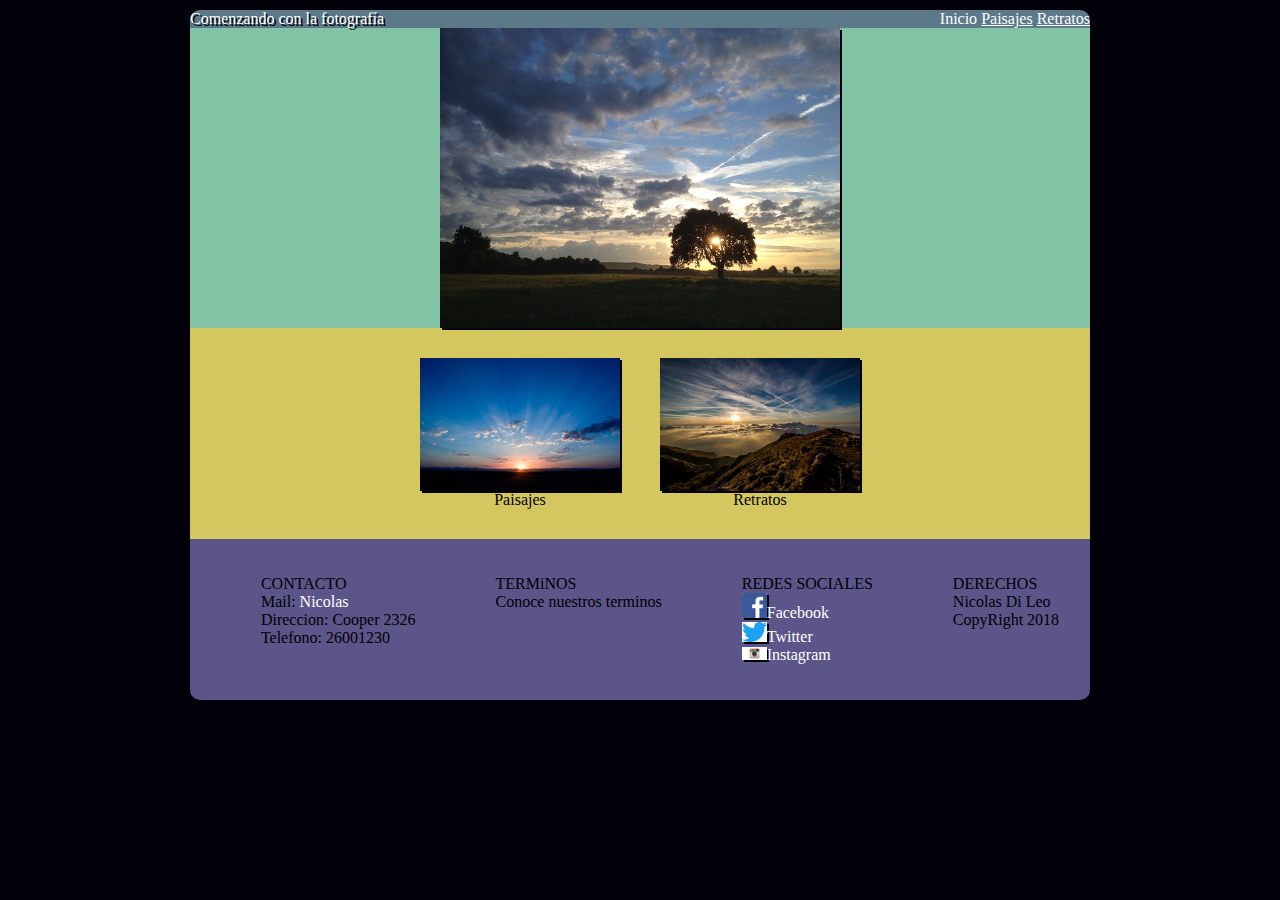
<file: index.html>
<html>
	<head>
		<meta charset="utf-8">
		<meta name="viewport" content="width:device-width,user-scalable=no">
		<link href='https://fonts.googleapis.com/css?family=Raleway' rel='stylesheet' type='text/css'>
		<link rel="stylesheet" href="css/estilos.css">
		<title>Comenzando con la Fotografía</title>
	</head>
<body>
	<header>
		<div class="encabezado">
			<div class="titulo"> Comenzando con la fotografía </div>
			<div class="menu">
				<a id="inicio" href="./index.html">Inicio</a>
				<a id="paisajes" href="./paisajes.html">Paisajes</a>
				<a id="retratos" href="./retratos.html">Retratos</a>
	    </div>
		</div>
	</header>

	<section>
		<div class="contenido">
			<div class="contenedor1">
				<div id="imagen1">
					<img src="imagenes/imagen1.jpg" >
				</div>
			</div>
		</div>

<div class="contenedor2">
		<div class="contenedor2hijo1">
			<div id="imagen2">
				<img src="imagenes/imagen2.jpg" >
			</div>
			Paisajes
		</div>
		<div class="contenedor2hijo2">
			<div id="imagen3">
				<img src="imagenes/imagen3.jpg" >
			</div>
			Retratos
		</div>
	</div>



	</section>

	<footer>
	<div class="footer">
		<div class="contacto">
			<ul style="list-style-type:none">
				<li>CONTACTO</li>
				<li>Mail: <a id="mail" href="mailto:nicolasdileo@hotmail.com">Nicolas</a></li>
				<li>Direccion: Cooper 2326 </li>
				<li>Telefono: 26001230</li>
			</ul>

		</div>
		<div class="terminos">
			<ul style="list-style-type:none">
				<li>TERMiNOS</li>
				<li>Conoce nuestros terminos </li>
			</ul>
		</div>
		<div class="redessociales">
			<ul style="list-style-type:none">
				<li>REDES SOCIALES</li>
				<li><a href="https://www.facebook.com/public/Nicolas-Di-leo">
  				<img src="imagenes/facebook.png" alt="facebook nicolas di leo" style="width:25px;">Facebook	</a>
				</li>
				<li><a href="https://twitter.com/nicodileo">
					<img src="imagenes/twitter.png" alt="Twitter nicolas di leo" style="width:25px;">Twitter</a>
				</li>
				<li><a href="https://www.instagram.com/nicolaselhachadileo/">
					<img src="imagenes/instagram.jpg" alt="Instagram nicolas di leo" style="width:25px;">Instagram</a>
				</li>
			</ul>
		</div>
		<div class="derechos">
			<ul style="list-style-type:none">
				<li>DERECHOS</li>
				<li>Nicolas Di Leo</li>
				<li>CopyRight 2018</li>
			</ul>
		  </div>
	</div>
	</footer>

</body>
</html>
</file>
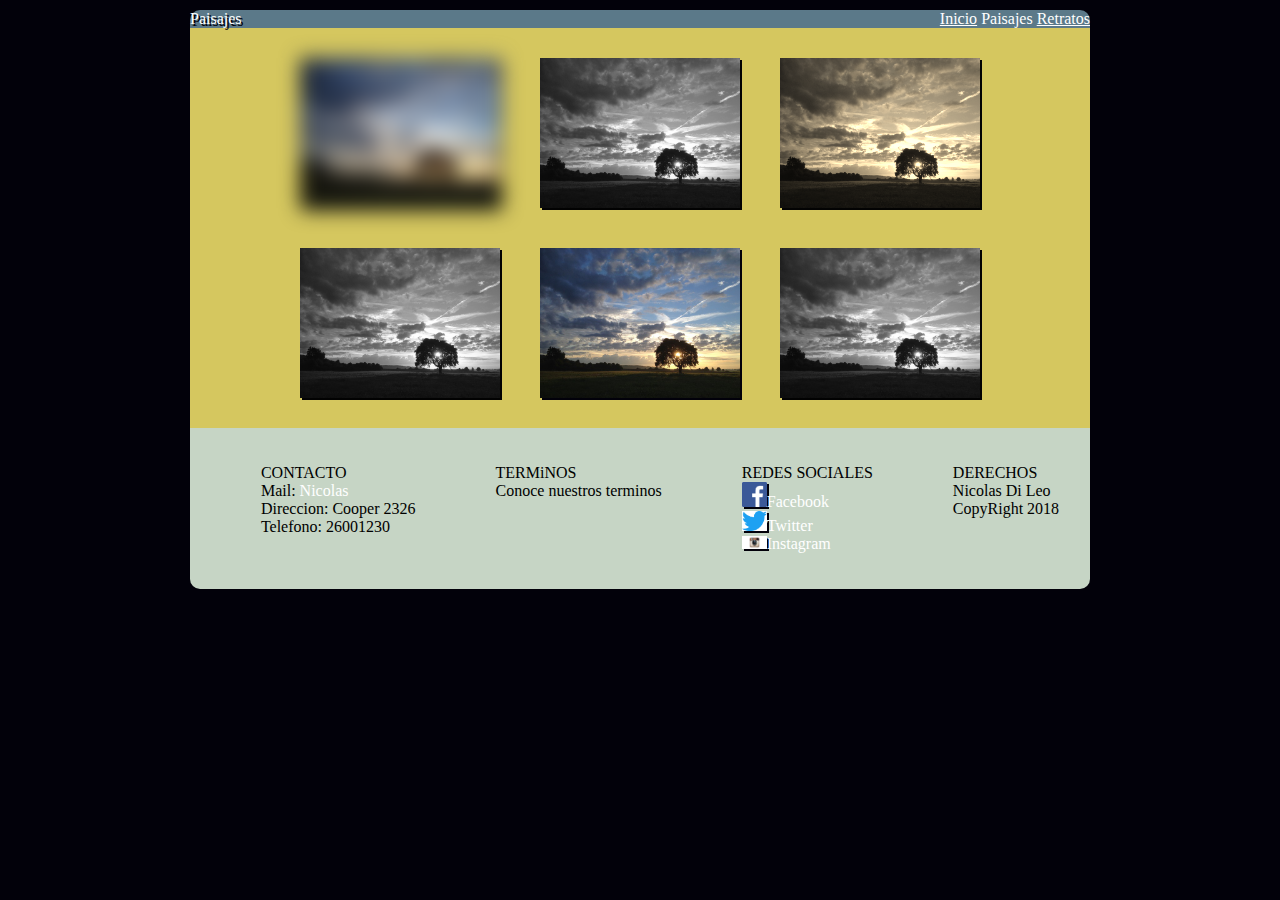
<file: paisajes.html>
<html>
	<head>
		<meta charset="utf-8">
		<meta name="viewport" content="width:device-width,user-scalable=no">
		<link href='https://fonts.googleapis.com/css?family=Raleway' rel='stylesheet' type='text/css'>
		<link rel="stylesheet" href="css/estilos0.css">
		<title>Paisajes</title>
	</head>
<body>
	<header>
		<div class="encabezado">
			<div class="titulo"> Paisajes </div>
			<div class="menu">
				<a id="inicio" href="./index.html">Inicio</a>
				<a id="paisajes" href="./paisajes.html">Paisajes</a>
				<a id="retratos" href="./retratos.html">Retratos</a>
	    </div>
		</div>
	</header>

	<section>
		<div class="contenido">

				<div id="imagen1">
					<img src="imagenes/imagen1.jpg" >
				</div>


				<div id="imagen2">
					<img src="imagenes/imagen1.jpg" >
				</div>


				<div id="imagen3">
						<img src="imagenes/imagen1.jpg" >
				</div>
				<div id="imagen4">
					<img src="imagenes/imagen1.jpg" >
				</div>


				<div id="imagen5">
					<img src="imagenes/imagen1.jpg" >
				</div>


				<div id="imagen6">
						<img src="imagenes/imagen1.jpg" >
				</div>
		</div>









	</section>

	<footer>
	<div class="footer">
		<div class="contacto">
			<ul style="list-style-type:none">
				<li>CONTACTO</li>
				<li>Mail: <a id="mail" href="mailto:nicolasdileo@hotmail.com">Nicolas</a></li>
				<li>Direccion: Cooper 2326 </li>
				<li>Telefono: 26001230</li>
			</ul>

		</div>
		<div class="terminos">
			<ul style="list-style-type:none">
				<li>TERMiNOS</li>
				<li>Conoce nuestros terminos </li>
			</ul>
		</div>
		<div class="redessociales">
			<ul style="list-style-type:none">
				<li>REDES SOCIALES</li>
				<li><a href="https://www.facebook.com/public/Nicolas-Di-leo">
  				<img src="imagenes/facebook.png" alt="facebook nicolas di leo" style="width:25px;">Facebook	</a>
				</li>
				<li><a href="https://twitter.com/nicodileo">
					<img src="imagenes/twitter.png" alt="Twitter nicolas di leo" style="width:25px;">Twitter</a>
				</li>
				<li><a href="https://www.instagram.com/nicolaselhachadileo/">
					<img src="imagenes/instagram.jpg" alt="Instagram nicolas di leo" style="width:25px;">Instagram</a>
				</li>
			</ul>
		</div>
		<div class="derechos">
			<ul style="list-style-type:none">
				<li>DERECHOS</li>
				<li>Nicolas Di Leo</li>
				<li>CopyRight 2018</li>
			</ul>
		  </div>
	</div>
	</footer>

</body>
</html>
</file>
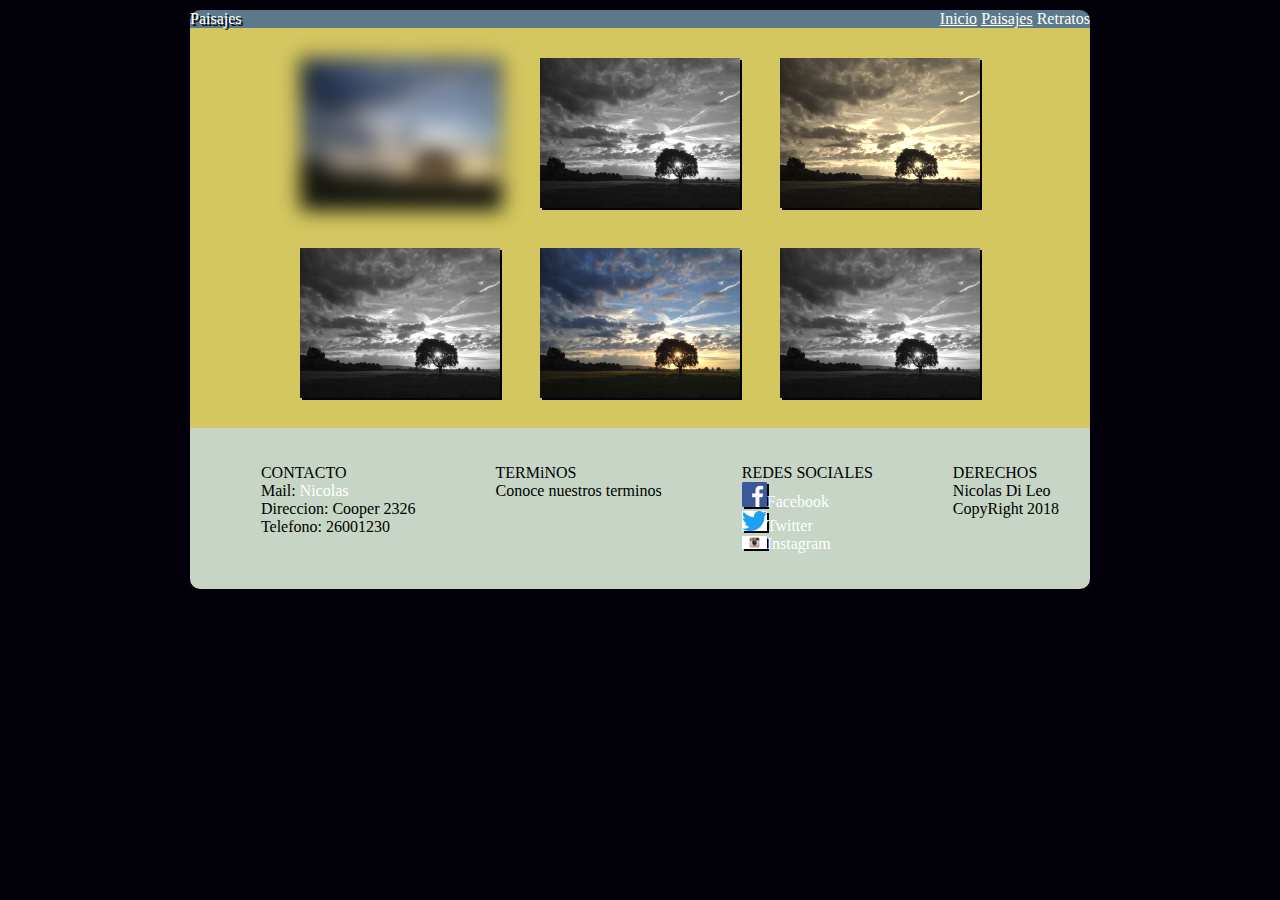
<file: Retratos.html>
<html>
	<head>
		<meta charset="utf-8">
		<meta name="viewport" content="width:device-width,user-scalable=no">
		<link href='https://fonts.googleapis.com/css?family=Raleway' rel='stylesheet' type='text/css'>
		<link rel="stylesheet" href="css/estilos0.css">
			<link rel="stylesheet" href="css/estilos00.css">
		<title>Paisajes</title>
	</head>
<body>
	<header>
		<div class="encabezado">
			<div class="titulo"> Paisajes </div>
			<div class="menu">
				<a id="inicio" href="./index.html">Inicio</a>
				<a id="paisajes" href="./paisajes.html">Paisajes</a>
				<a id="retratos" href="./retratos.html">Retratos</a>
	    </div>
		</div>
	</header>

	<section>
		<div class="contenido">

				<div id="imagen1">
					<img src="imagenes/imagen1.jpg" >
				</div>


				<div id="imagen2">
					<img src="imagenes/imagen1.jpg" >
				</div>


				<div id="imagen3">
						<img src="imagenes/imagen1.jpg" >
				</div>
				<div id="imagen4">
					<img src="imagenes/imagen1.jpg" >
				</div>


				<div id="imagen5">
					<img src="imagenes/imagen1.jpg" >
				</div>


				<div id="imagen6">
						<img src="imagenes/imagen1.jpg" >
				</div>
		</div>









	</section>

	<footer>
	<div class="footer">
		<div class="contacto">
			<ul style="list-style-type:none">
				<li>CONTACTO</li>
				<li>Mail: <a id="mail" href="mailto:nicolasdileo@hotmail.com">Nicolas</a></li>
				<li>Direccion: Cooper 2326 </li>
				<li>Telefono: 26001230</li>
			</ul>

		</div>
		<div class="terminos">
			<ul style="list-style-type:none">
				<li>TERMiNOS</li>
				<li>Conoce nuestros terminos </li>
			</ul>
		</div>
		<div class="redessociales">
			<ul style="list-style-type:none">
				<li>REDES SOCIALES</li>
				<li><a href="https://www.facebook.com/public/Nicolas-Di-leo">
  				<img src="imagenes/facebook.png" alt="facebook nicolas di leo" style="width:25px;">Facebook	</a>
				</li>
				<li><a href="https://twitter.com/nicodileo">
					<img src="imagenes/twitter.png" alt="Twitter nicolas di leo" style="width:25px;">Twitter</a>
				</li>
				<li><a href="https://www.instagram.com/nicolaselhachadileo/">
					<img src="imagenes/instagram.jpg" alt="Instagram nicolas di leo" style="width:25px;">Instagram</a>
				</li>
			</ul>
		</div>
		<div class="derechos">
			<ul style="list-style-type:none">
				<li>DERECHOS</li>
				<li>Nicolas Di Leo</li>
				<li>CopyRight 2018</li>
			</ul>
		  </div>
	</div>
	</footer>

</body>
</html>
</file>
<file: css/estilos.css>
header {
	background-color: #5b7989;
	border-radius: 10px 10px 0px 0px;

}
.encabezado{
	display: flex;
/*	flex-direction: row;*/
}

.titulo{
	width: 50%;
	text-align:left;
	color:white;
	text-shadow: 2px 2px #02010a;
}
.menu{
	width: 50%;
	text-align:right;
}

@media (max-width:900px){
	body{
		width: 100%;
	}
.encabezado{
	flex-direction: column;
	align-items: center;
}
.menu{
	text-align: center;
}
.titulo{
	text-align: center;
}
}
.menu > a{
	color: white;
}

.menu > #inicio{
	text-decoration: none;
}

.contenedor1{

	background-color: #82c3a6;
	align-items: center;
	display: flex;
	flex-direction: column;
}
#imagen1 > img{
	width: 400px;
}
.redessociales > ul > li > a{
	color: white;
	text-decoration:none;
}
.contenedor2{
	background-color: #d5c75f;
	text-align: center;
	border: 1px ;
  display: flex;
	flex-direction: row;
	flex-wrap: wrap;
	justify-content: center;
	padding: 10px;

}
.contenedor2 > div{
	margin: 20px;
}
#imagen2 > img:hover{
  transform:rotate(10deg);
	transition-duration: 3s;
	-webkit-box-shadow: 2px 2px 5px #82c3a6;
	border: 2px ;
}

#imagen3 > img:hover{
	transform: translate3d(20px,-5px,00px);
	transition-duration: 3s;
	-webkit-box-shadow: 2px 2px 5px #82c3a6;
	border: 2px ;
}

.footer{
	border-radius: 0px 0px 10px 10px;
	background-color: #5b5589;
	display: flex;
	flex-direction: row;
	flex-wrap: wrap;
	justify-content: center;

}
.footer > div{
	margin: 20px;
}
@media (max-width:900px)
{ }

img{
	-webkit-box-shadow: 2px 2px #02010a;
	width: 200px;
}
#mail {
	color: white;
	text-decoration:none;
}
body{

  margin: 10px auto;
	background-color: #02010a;
}
@media (min-width:900px){
	body{
		max-width: 900px;
	}

}
</file>
<file: css/estilos0.css>
header {
	background-color: #5b7989;
	border-radius: 10px 10px 0px 0px;

}
.encabezado{
	display: flex;
}

.titulo{
	width: 50%;
	text-align:left;
	color:white;
	text-shadow: 2px 2px #02010a;
}
.menu{
	width: 50%;
	text-align:right;
}

@media (max-width:900px){
.encabezado{
	flex-direction: column;
	align-items: center;
}
.menu{
	text-align: center;
}
.titulo{
	text-align: center;
}
}
.menu > a{
	color: white;
}

.menu > #paisajes{
	text-decoration: none;
}
#imagen1 > img{
	width: 200px;
}
.redessociales > ul > li > a{
	color: white;
	text-decoration:none;
}
.contenido{
	background-color: #d5c75f;
	text-align: center;
	border: 1px ;
  display: flex;
	flex-direction: row;
	flex-wrap: wrap;
	justify-content: center;
	padding: 10px;

}
.contenido > div{
	margin: 20px;
}

.footer{
	border-radius: 0px 0px 10px 10px;
	background-color: #C6d5c5; 
	display: flex;
	flex-direction: row;
	flex-wrap: wrap;
	justify-content: center;

}
.footer > div{
	margin: 20px;
}
@media (max-width:900px)
{ }

img{
	-webkit-box-shadow: 2px 2px #02010a;
	width: 200px;
}
#mail {
	color: white;
	text-decoration:none;
}
body{
	margin: 10px auto;
  max-width: 900px;
  align-items:center;
	background-color: #02010a;
}
#imagen1 > img{
	filter: blur(10px);
}
#imagen3 > img{
	-webkit-filter: sepia(90%);
}

.contenido > div:nth-child(even){
	filter: grayscale(100%);
}
</file>
<file: css/estilos00.css>
.menu > #retratos{
	text-decoration: none;
}
.menu > #paisajes{
	text-decoration: underline;
}
</file>
